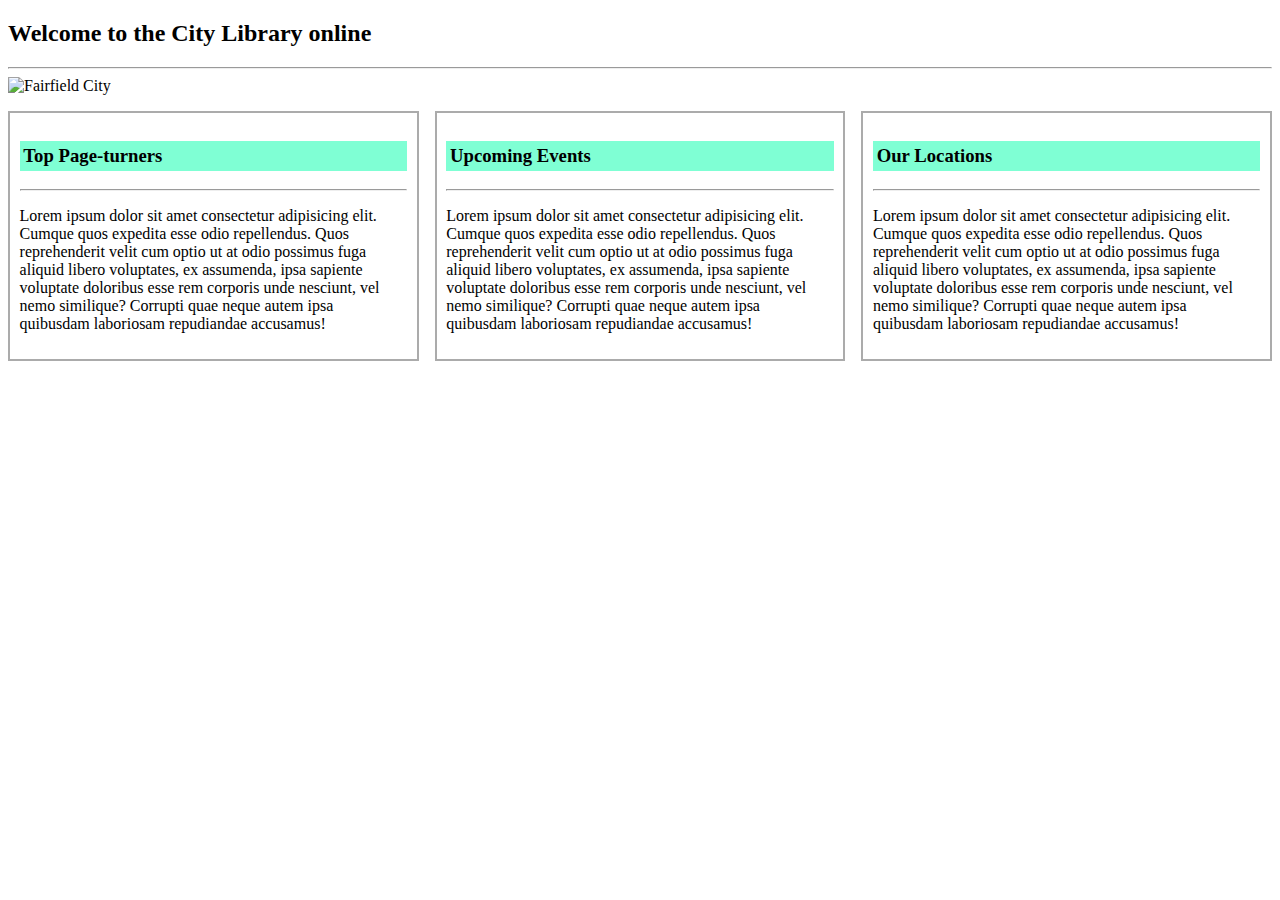
<file: src/main/resources/templates/public/index.html>
<!DOCTYPE html>
<html lang="en" xmlns:th="https://thymeleaf.org">
<head th:replace="~{fragments/head-elements :: headElements}"></head>
    <title>City Library - Home</title>

    <style>
        img#banner-img {
            width: 100%;
            height: 226px;
        }
        div#home-text-sections {
            display: flex;
            gap: 1em;
            margin: 1em 0 1em 0;
        }
        div#home-text-sections section {
            border: 2px solid #ababab;
            padding: 0.6em;
        }
        div#home-text-sections section > h3 {
            background-color: aquamarine;
            padding: 0.20em;
        }
    </style>
</head>
<body>
    <div id="page-content">
        <header th:replace="~{fragments/header :: header}"></header>
        <main>
            <h2>Welcome to the City Library online</h2>
            <hr>
            <div>
                <img id="banner-img" th:src="@{/images/fairfield-city.jpg}" alt="Fairfield City">
            </div>
            <div id="home-text-sections">
                <section>
                    <h3>Top Page-turners</h3>
                    <hr>
                    <p>Lorem ipsum dolor sit amet consectetur adipisicing elit. Cumque quos expedita esse odio repellendus. Quos reprehenderit velit cum optio ut at odio possimus fuga aliquid libero voluptates, ex assumenda, ipsa sapiente voluptate doloribus esse rem corporis unde nesciunt, vel nemo similique? Corrupti quae neque autem ipsa quibusdam laboriosam repudiandae accusamus!</p>
                </section>
                <section>
                    <h3>Upcoming Events</h3>
                    <hr>
                    <p>Lorem ipsum dolor sit amet consectetur adipisicing elit. Cumque quos expedita esse odio repellendus. Quos reprehenderit velit cum optio ut at odio possimus fuga aliquid libero voluptates, ex assumenda, ipsa sapiente voluptate doloribus esse rem corporis unde nesciunt, vel nemo similique? Corrupti quae neque autem ipsa quibusdam laboriosam repudiandae accusamus!</p>
                </section>
                <section>
                    <h3>Our Locations</h3>
                    <hr>
                    <p>Lorem ipsum dolor sit amet consectetur adipisicing elit. Cumque quos expedita esse odio repellendus. Quos reprehenderit velit cum optio ut at odio possimus fuga aliquid libero voluptates, ex assumenda, ipsa sapiente voluptate doloribus esse rem corporis unde nesciunt, vel nemo similique? Corrupti quae neque autem ipsa quibusdam laboriosam repudiandae accusamus!</p>
                </section>
            </div>
        </main>
        <footer th:replace="~{fragments/footer :: footer}"></footer>
    </div>
</body>
</html>
</file>
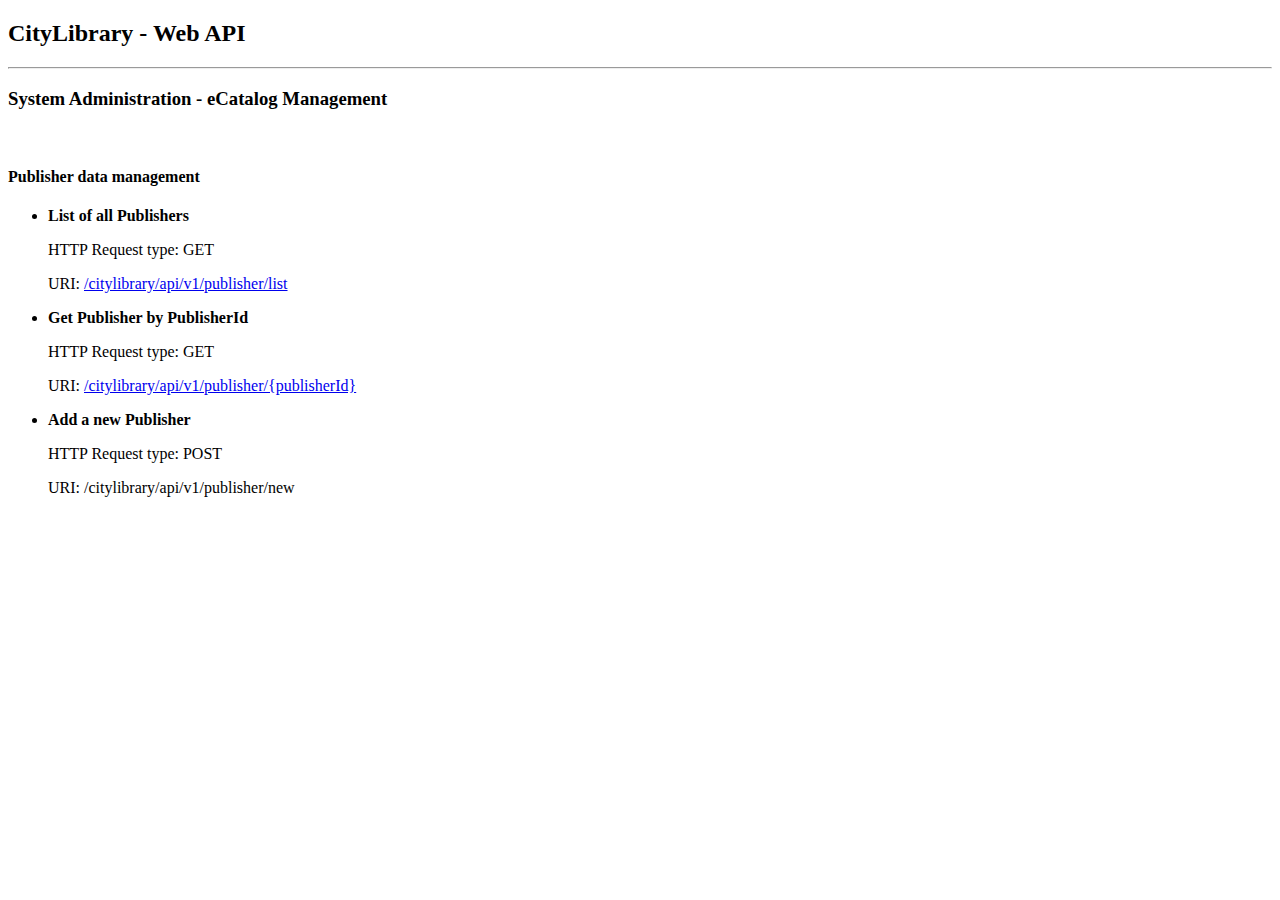
<file: src/main/resources/templates/public/webapi-ui/index.html>
<!DOCTYPE html>
<html lang="en">
<html lang="en" xmlns:th="https://thymeleaf.org">
<head th:replace="~{fragments/head-elements :: headElements}"></head>
  <title>City Library - Web API</title>

  <style>
    div#home-text-sections {
      display: flex;
      gap: 1em;
      margin: 1em 0 1em 0;
    }
    div#home-text-sections section {
      border: 2px solid #ababab;
      padding: 0.6em;
    }
    p.web-api-uri-title {
        font-weight: bold;
    }
  </style>
</head>
<body>
  <div id="page-content">
    <header th:replace="~{fragments/header :: header}"></header>
    <main>
      <h2>CityLibrary - Web API</h2>
      <hr>
      <div>
        <section>
          <h3>System Administration - eCatalog Management</h3>
          <br>
          <h4>Publisher data management</h4>
          <ul>
            <li>
                <div>
                    <p class="web-api-uri-title">List of all Publishers</p>
                    <p>HTTP Request type: GET</p>
                    <p>
                        URI: <a target="_blank" href="/citylibrary/api/v1/publisher/list">
                            /citylibrary/api/v1/publisher/list
                        </a>
                    </p>
                </div>
            </li>
            <li>
                <div>
                    <p class="web-api-uri-title">Get Publisher by PublisherId</p>
                    <p>HTTP Request type: GET</p>
                    <p>
                        URI: <a target="_blank" href="/citylibrary/api/v1/publisher/1">
                            /citylibrary/api/v1/publisher/{publisherId}
                        </a>
                    </p>
                </div>
            </li>
            <li>
                <div>
                    <p class="web-api-uri-title">Add a new Publisher</p>
                    <p>HTTP Request type: POST</p>
                    <p>
                        URI: 
                            /citylibrary/api/v1/publisher/new
                        
                    </p>
                </div>
            </li>
          </ul>
        </section>
      </div>
    </main>
    <footer th:replace="~{fragments/footer :: footer}"></footer>
  </div>
</body>
</html>
</file>
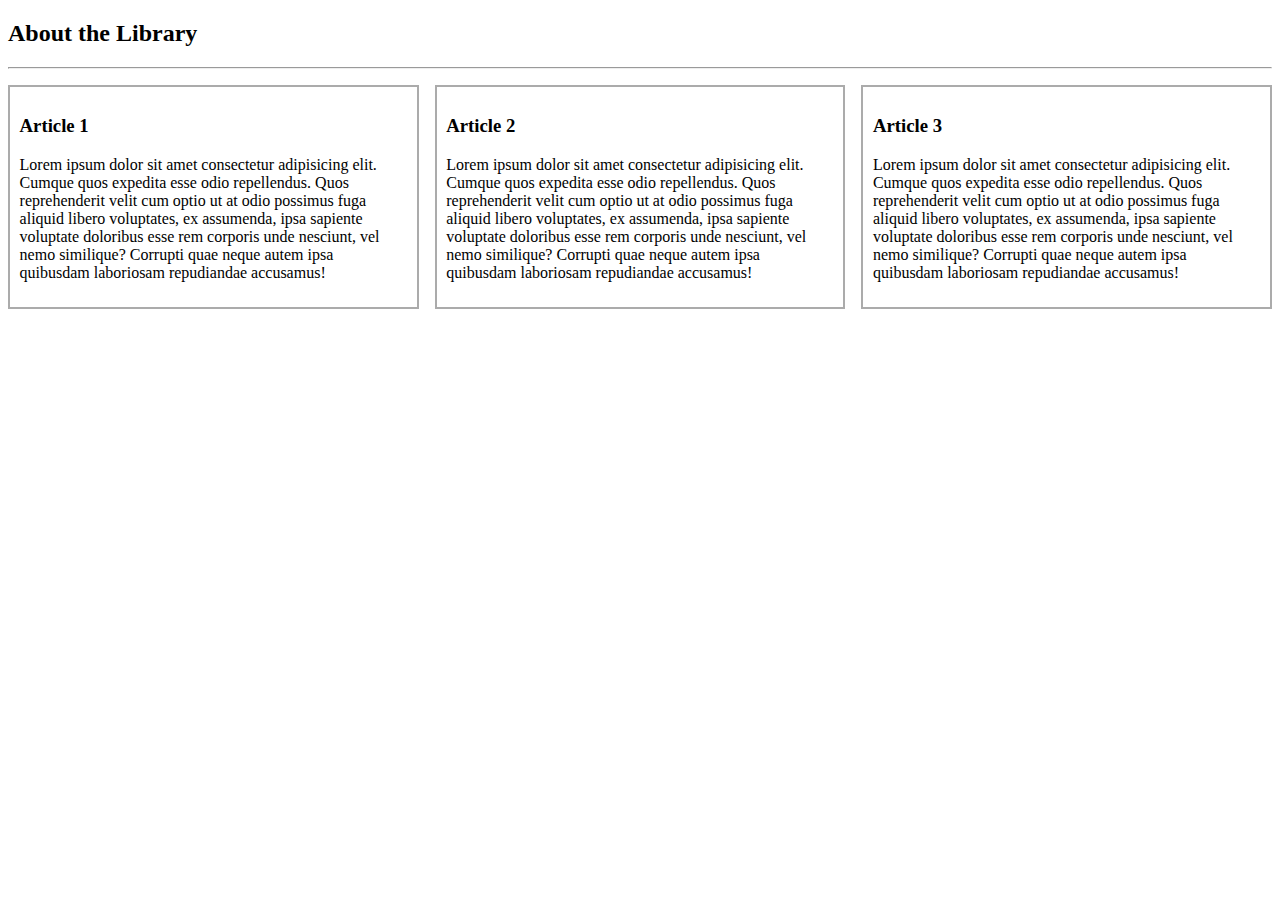
<file: src/main/resources/templates/public/about.html>
<!DOCTYPE html>
<html lang="en">
<html lang="en" xmlns:th="https://thymeleaf.org">
<head th:replace="~{fragments/head-elements :: headElements}"></head>
  <title>City Library - About</title>

  <style>
    div#home-text-sections {
      display: flex;
      gap: 1em;
      margin: 1em 0 1em 0;
    }
    div#home-text-sections section {
      border: 2px solid #ababab;
      padding: 0.6em;
    }
  </style>
</head>
<body>
  <div id="page-content">
    <header th:replace="~{fragments/header :: header}"></header>
    <main>
      <h2>About the Library</h2>
      <hr>
      <div id="home-text-sections">
        <section>
          <h3>Article 1</h3>
          <p>Lorem ipsum dolor sit amet consectetur adipisicing elit. Cumque quos expedita esse odio repellendus. Quos reprehenderit velit cum optio ut at odio possimus fuga aliquid libero voluptates, ex assumenda, ipsa sapiente voluptate doloribus esse rem corporis unde nesciunt, vel nemo similique? Corrupti quae neque autem ipsa quibusdam laboriosam repudiandae accusamus!</p>
        </section>
        <section>
          <h3>Article 2</h3>
          <p>Lorem ipsum dolor sit amet consectetur adipisicing elit. Cumque quos expedita esse odio repellendus. Quos reprehenderit velit cum optio ut at odio possimus fuga aliquid libero voluptates, ex assumenda, ipsa sapiente voluptate doloribus esse rem corporis unde nesciunt, vel nemo similique? Corrupti quae neque autem ipsa quibusdam laboriosam repudiandae accusamus!</p>
        </section>
        <section>
          <h3>Article 3</h3>
          <p>Lorem ipsum dolor sit amet consectetur adipisicing elit. Cumque quos expedita esse odio repellendus. Quos reprehenderit velit cum optio ut at odio possimus fuga aliquid libero voluptates, ex assumenda, ipsa sapiente voluptate doloribus esse rem corporis unde nesciunt, vel nemo similique? Corrupti quae neque autem ipsa quibusdam laboriosam repudiandae accusamus!</p>
        </section>
      </div>
    </main>
    <footer th:replace="~{fragments/footer :: footer}"></footer>
  </div>
</body>
</html>
</file>
